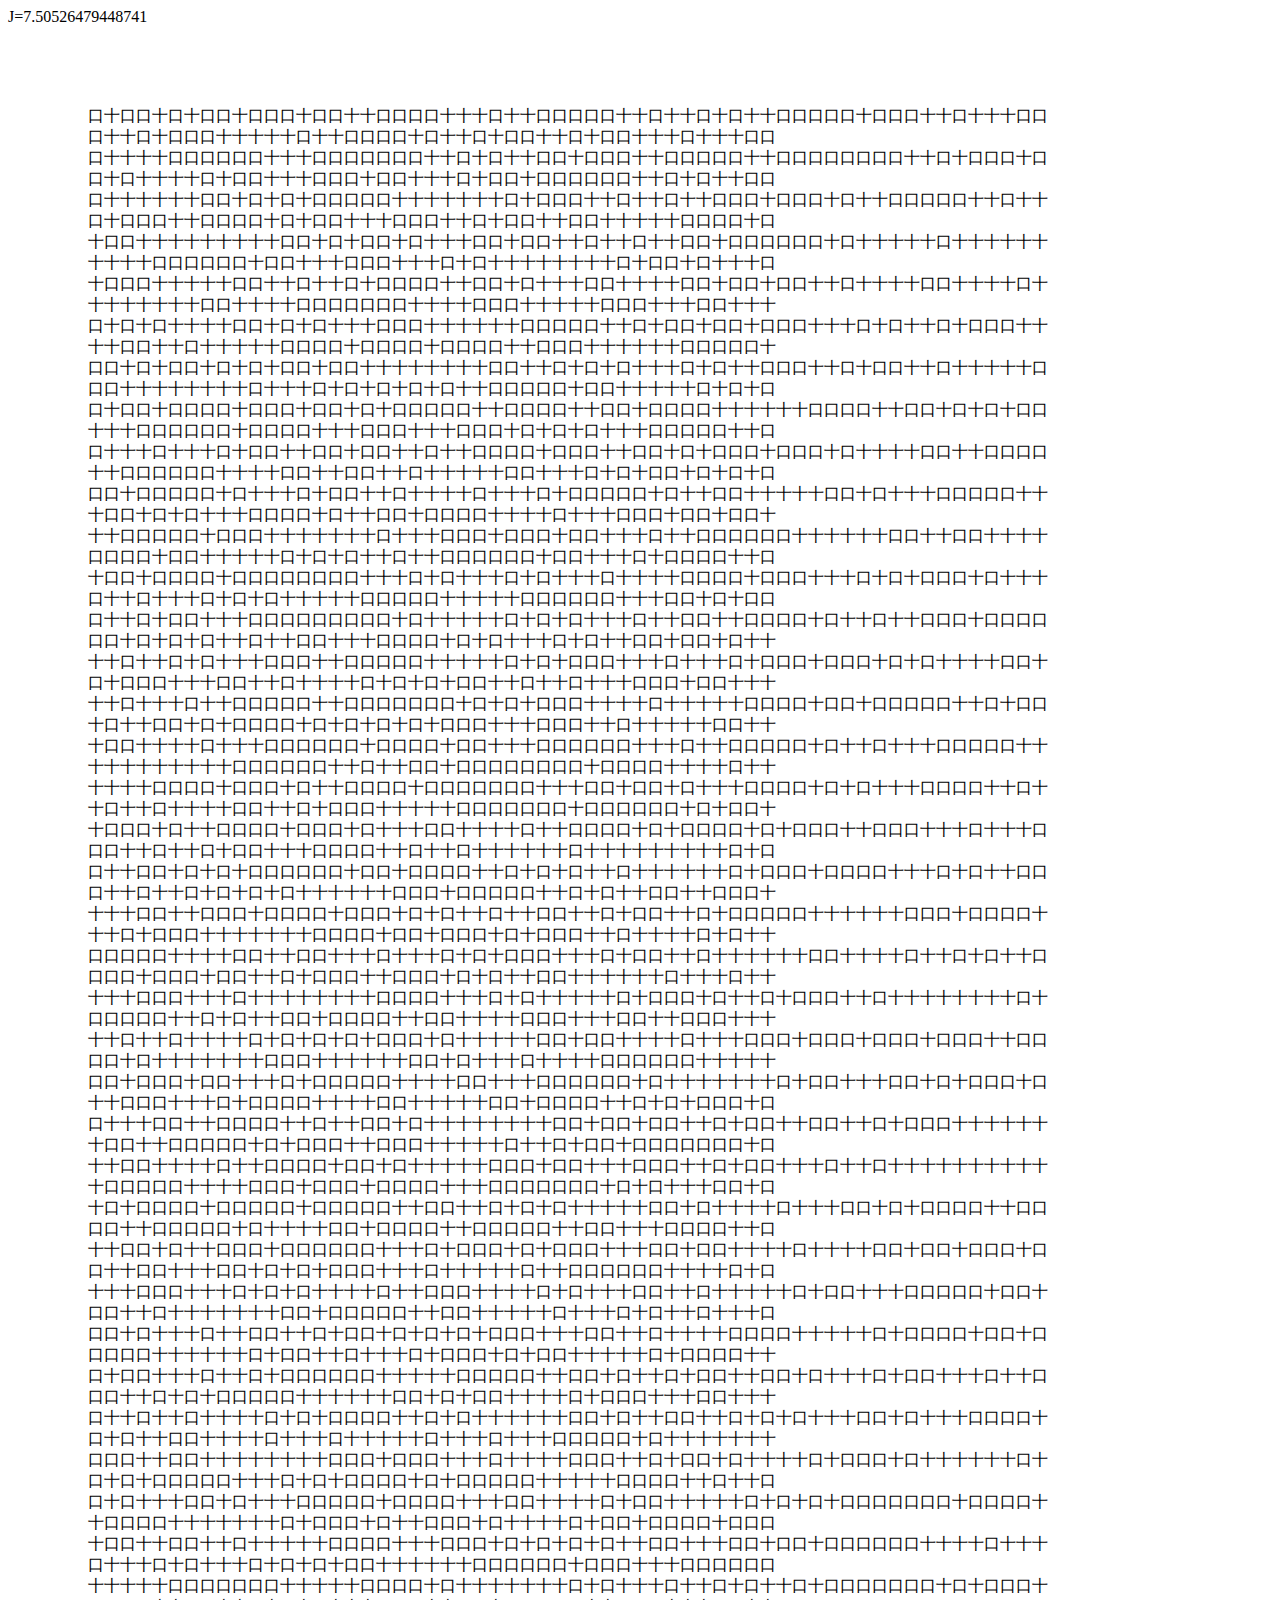
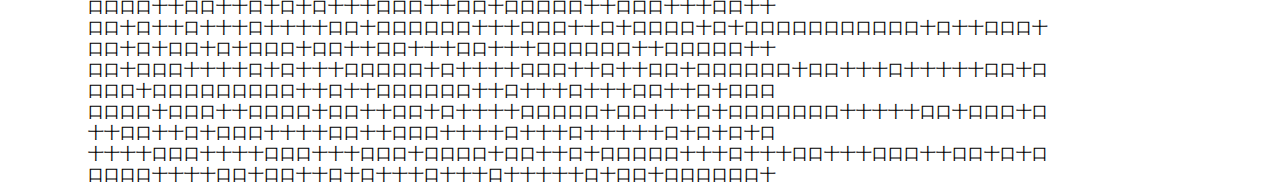
<file: index.html>
<!DOCTYPE html>
<html>
<head>
<link rel="stylesheet" href="lattice.css">
<title>Lattice</title>

</head>
<body onload="start()">
<div id="a">
</div>
<div class="lattice" id="box">
</div>

<script>
var symb1 = "&#21475;&#8203;";
var symb2 = "&#21313;&#8203;";

var window_w = window.innerWidth;
var window_h = window.innerHeight;
var w = window_w/12 - 4;
var h = 40;
var J=Math.random()*10-1;
var LATTICE = [];

//construct lattice
var emptyrow=[];
for (let i=0;i<w+2;i++){
	emptyrow.push(0);
}
LATTICE.push(emptyrow);
for (let j=1;j<h+1;j++){
	var row=[];
	row.push(0);
	for (let i=1;i<w+1;i++){
		row.push(2*Math.floor(2*Math.random())-1);
	}
	row.push(0);
	LATTICE.push(row);
}
LATTICE.push(emptyrow);


//document.getElementById("box").innerHTML=String(LATTICE);
//document.getElementById("box").innerHTML+="a";
function start() {
	setInterval(update, 2);
}

function energy(lattice,JJ){
	let E = 0;
	for (let i = 1; i < h+1; i++) {
		for (let j = 1; j < w+1;j++){
		let LL = lattice[i][j];
		let LL1 = lattice[i][j-1];
		let LL2 = lattice[i][j+1];
		let LL3 = lattice[i-1][j];
		let LL4 = lattice[i+1][j];
		E+=-1*JJ*LL*(LL1+LL2+LL3+LL4);
		}
	}
	return E;
}
function deltaenergy(lattice,JJ,i,j){
	let dE = 0;
	let LL = lattice[i][j];
	let LLf = -1*lattice[i][j];//flipped spin to consider
	let LL1 = lattice[i][j-1];
	let LL2 = lattice[i][j+1];
	let LL3 = lattice[i-1][j];
	let LL4 = lattice[i+1][j];
	dE=-1*JJ*(LLf-LL)*(LL1+LL2+LL3+LL4);
	return dE;
}

//document.getElementById("box").innerHTML=String(energy(LATTICE,1,1));

function latticeupdate(LATTICE){
	LATTICE1=LATTICE
	let ii = Math.floor(h*Math.random())+1;
	let jj = Math.floor(w*Math.random())+1;
	let dE=deltaenergy(LATTICE,J,ii,jj);
	if (Math.exp(-dE)>Math.random()){
	LATTICE1[ii][jj]*=-1
	}
	/*
	for (let i = 1; i < h+1; i++) {
		for (let j = 1; j < w+1;j++){
			if (LATTICE[i][j]==1){
			if (Math.random()>0.8){
			LATTICE1[i][j]=-1*LATTICE[i][j];
			}
			}
			if (LATTICE[i][j]==-1){
			if (Math.random()<0.01){
			LATTICE1[i][j]=-1*LATTICE[i][j];
			}
			}
		}
	}
	*/
	return LATTICE1;
}

function update() {
	//updates LATTICE
	for (let n = 0; n<10; n++){
	LATTICE=latticeupdate(LATTICE);
	}
	//sets string based on LATTICE
	document.getElementById("box").innerHTML="";
	let updatestring="";
	for (let i = 1; i < h+1; i++) {
		for (let j = 1; j < w+1;j++){			
			if (LATTICE[i][j]==-1){
				updatestring += symb1;
			}
			if (LATTICE[i][j]==1){
				updatestring += symb2;
			}
		}
	updatestring += "<br>";	
	}
	document.getElementById("box").innerHTML=updatestring;
}

document.getElementById("a").innerHTML="J="+String(J);

</script>
</body>
</html>
</file>
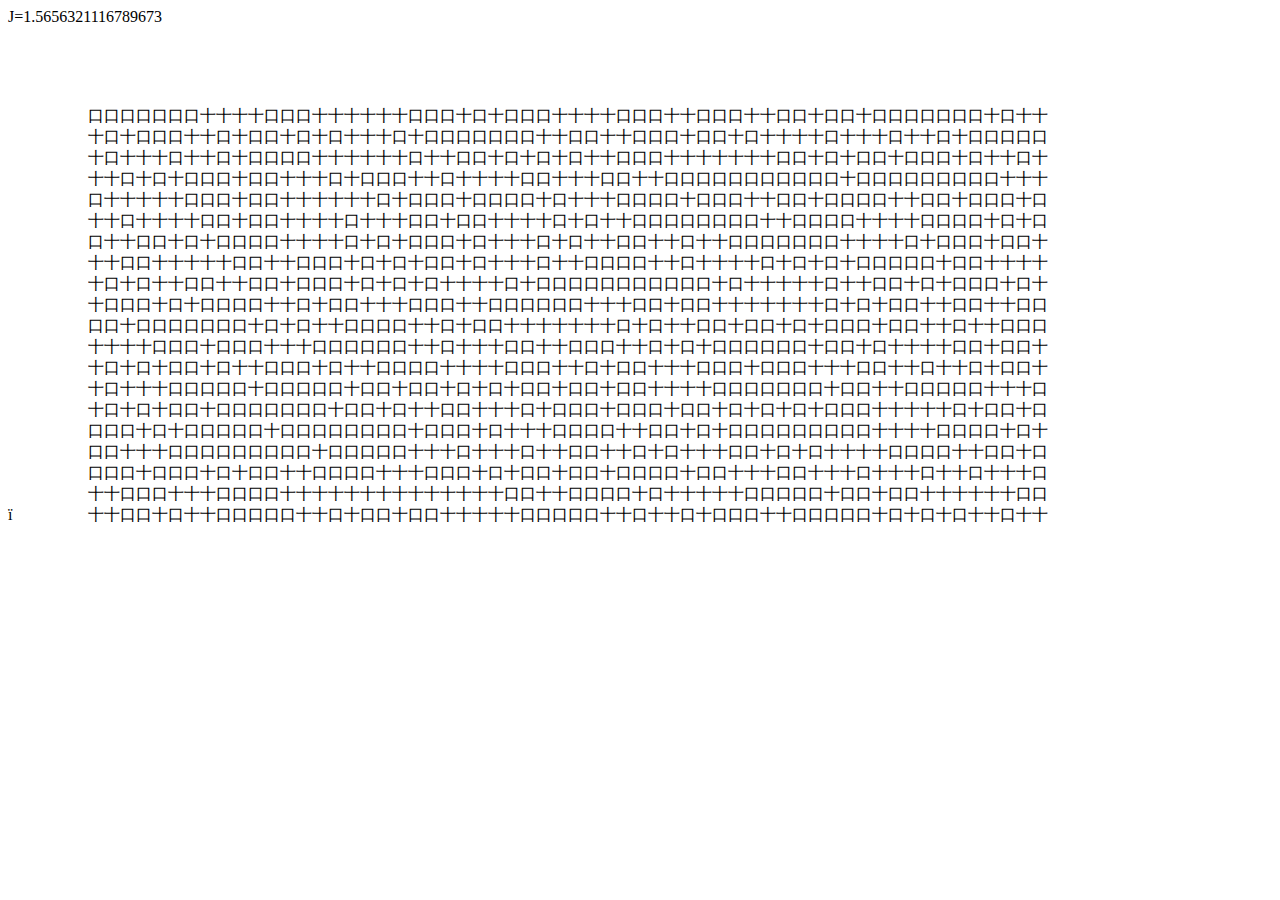
<file: lattice.html>
<!DOCTYPE html>
<html>
<head>
<link rel="stylesheet" href="lattice.css">
<title>Lattice</title>

</head>
<body onload="start()">
<div id="a">
</div>
<div class="lattice" id="box">
</div>
&#8203;
&#1111;
<div id="a">
</div>
<script>
var symb1 = "&#21475;&#8203;";
var symb2 = "&#21313;&#8203;";
var w = 60;
var h = 20;
var J=Math.random()*10-1;
var LATTICE = [];

//construct lattice
var emptyrow=[];
for (let i=0;i<w+2;i++){
	emptyrow.push(0);
}
LATTICE.push(emptyrow);
for (let j=1;j<h+1;j++){
	var row=[];
	row.push(0);
	for (let i=1;i<w+1;i++){
		row.push(2*Math.floor(2*Math.random())-1);
	}
	row.push(0);
	LATTICE.push(row);
}
LATTICE.push(emptyrow);


//document.getElementById("box").innerHTML=String(LATTICE);
//document.getElementById("box").innerHTML+="a";
function start() {
	setInterval(update, 2);
}

function energy(lattice,JJ){
	let E = 0;
	for (let i = 1; i < h+1; i++) {
		for (let j = 1; j < w+1;j++){
		let LL = lattice[i][j];
		let LL1 = lattice[i][j-1];
		let LL2 = lattice[i][j+1];
		let LL3 = lattice[i-1][j];
		let LL4 = lattice[i+1][j];
		E+=-1*JJ*LL*(LL1+LL2+LL3+LL4);
		}
	}
	return E;
}
function deltaenergy(lattice,JJ,i,j){
	let dE = 0;
	let LL = lattice[i][j];
	let LLf = -1*lattice[i][j];//flipped spin to consider
	let LL1 = lattice[i][j-1];
	let LL2 = lattice[i][j+1];
	let LL3 = lattice[i-1][j];
	let LL4 = lattice[i+1][j];
	dE=-1*JJ*(LLf-LL)*(LL1+LL2+LL3+LL4);
	return dE;
}

//document.getElementById("box").innerHTML=String(energy(LATTICE,1,1));

function latticeupdate(LATTICE){
	LATTICE1=LATTICE
	let ii = Math.floor(h*Math.random())+1;
	let jj = Math.floor(w*Math.random())+1;
	let dE=deltaenergy(LATTICE,J,ii,jj);
	if (Math.exp(-dE)>Math.random()){
	LATTICE1[ii][jj]*=-1
	}
	/*
	for (let i = 1; i < h+1; i++) {
		for (let j = 1; j < w+1;j++){
			if (LATTICE[i][j]==1){
			if (Math.random()>0.8){
			LATTICE1[i][j]=-1*LATTICE[i][j];
			}
			}
			if (LATTICE[i][j]==-1){
			if (Math.random()<0.01){
			LATTICE1[i][j]=-1*LATTICE[i][j];
			}
			}
		}
	}
	*/
	return LATTICE1;
}

function update() {
	//updates LATTICE
	LATTICE=latticeupdate(LATTICE);
	//sets string based on LATTICE
	document.getElementById("box").innerHTML="";
	let updatestring="";
	for (let i = 1; i < h+1; i++) {
		for (let j = 1; j < w+1;j++){			
			if (LATTICE[i][j]==-1){
				updatestring += symb1;
			}
			if (LATTICE[i][j]==1){
				updatestring += symb2;
			}
		}
		document.getElementById("box").innerHTML=updatestring;
	}
}

document.getElementById("a").innerHTML="J="+String(J);

</script>
</body>
</html>
</file>
<file: lattice.css>
body {
  font-size: 16px;
}
.lattice {
  padding: 5rem;
  width: 60rem;
  height:20rem;
  font-family: "Lucida Console", "Courier New", monospace;
}
</file>
